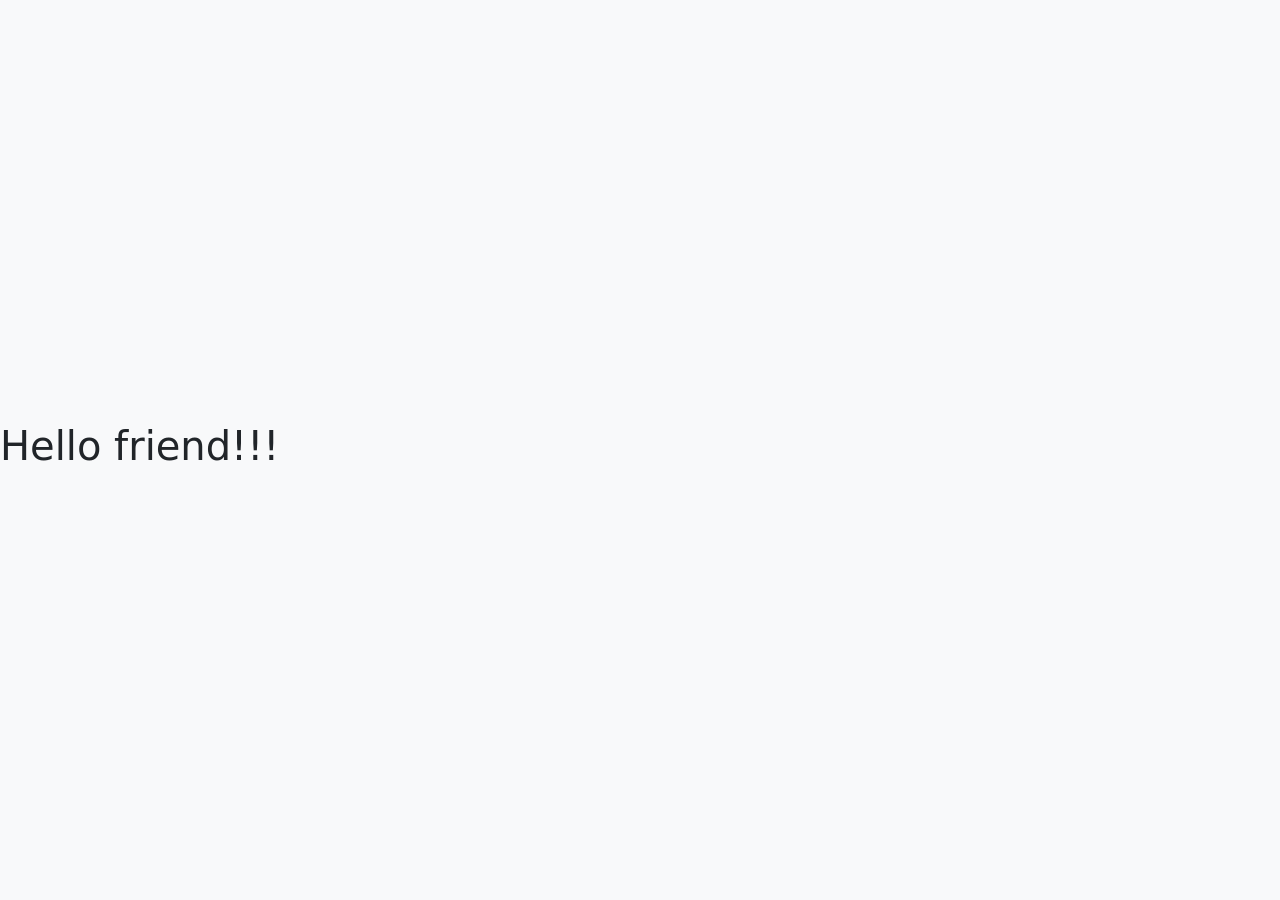
<file: src/main/resources/templates/index.html>
<!DOCTYPE html>
<html xmlns="http://www.w3.org/1999/xhtml"
      xmlns:th="https://www.thymeleaf.org"
      xmlns:sec="https://www.thymeleaf.org/thymeleaf-extras-springsecurity3"
      lang="en">
<head>
    <link href="https://cdn.jsdelivr.net/npm/bootstrap@5.3.8/dist/css/bootstrap.min.css" rel="stylesheet" integrity="sha384-sRIl4kxILFvY47J16cr9ZwB07vP4J8+LH7qKQnuqkuIAvNWLzeN8tE5YBujZqJLB" crossorigin="anonymous">
    <meta charset="utf-8">
    <meta name="viewport" content="width=device-width, initial-scale=1">
    <title>Home page</title>
</head>
<body class="bg-light d-flex align-items-center" style="min-height: 100vh;">
    <h1>Hello friend!!!</h1>

    <script src="https://cdn.jsdelivr.net/npm/bootstrap@5.3.8/dist/js/bootstrap.bundle.min.js"></script>
</body>
</html>
</file>
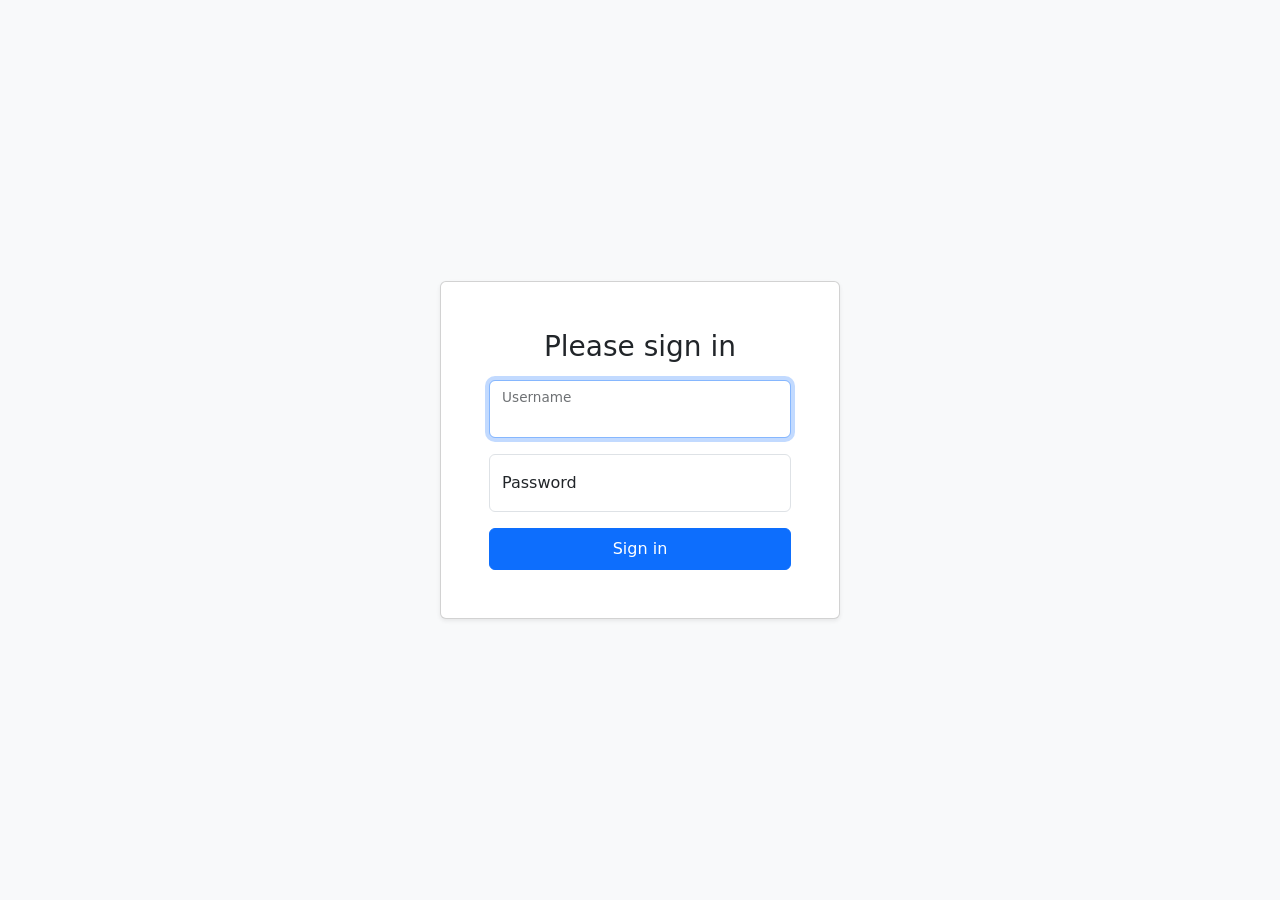
<file: src/main/resources/templates/login.html>
<!DOCTYPE html>
<html lang="en">
<head>
    <meta charset="utf-8">
    <meta name="viewport" content="width=device-width, initial-scale=1">
    <title>Login page</title>
    <link href="https://cdn.jsdelivr.net/npm/bootstrap@5.3.8/dist/css/bootstrap.min.css" rel="stylesheet">

    <style>
        body {
            background-color: #f8f9fa;
            min-height: 100vh;
            display: flex;
            align-items: center;
        }
        .login-container {
            max-width: 400px;
            margin: 0 auto;
        }
        .loading-spinner {
            display: none;
            width: 1rem;
            height: 1rem;
            border: 2px solid #f3f3f3;
            border-top: 2px solid #3498db;
            border-radius: 50%;
            animation: spin 1s linear infinite;
            margin-right: 8px;
        }
        @keyframes spin {
            0% { transform: rotate(0deg); }
            100% { transform: rotate(360deg); }
        }
    </style>
</head>
<body>
<div class="container">
    <div class="login-container">
        <div class="card shadow-sm">
            <div class="card-body p-4 p-md-5">
                <h1 class="h3 mb-3 fw-normal text-center">Please sign in</h1>

                <!-- ========== КОНТЕЙНЕР ДЛЯ СООБЩЕНИЙ ========== -->
                <div id="message-container"></div>

                <!-- ========== ФОРМА ЛОГИНА (без action) ========== -->
                <form id="login-form" method="post">
                    <div class="form-floating mb-3">
                        <input type="text"
                               class="form-control"
                               id="username"
                               name="username"
                               placeholder="name@example.com"
                               autofocus="autofocus"
                               required>
                        <label for="username">Username</label>
                    </div>

                    <div class="form-floating mb-3">
                        <input type="password"
                               class="form-control"
                               id="password"
                               name="password"
                               placeholder="Password"
                               required>
                        <label for="password">Password</label>
                    </div>

                    <button class="btn btn-primary w-100 py-2" type="submit" id="login-btn">
                        <span id="spinner" class="loading-spinner"></span>
                        <span id="btn-text">Sign in</span>
                    </button>
                </form>
            </div>
        </div>
    </div>
</div>

<script src="https://cdn.jsdelivr.net/npm/bootstrap@5.3.8/dist/js/bootstrap.bundle.min.js"></script>

<script>
    (function() {
        'use strict';

        const form = document.getElementById('login-form');
        const usernameInput = document.getElementById('username');
        const passwordInput = document.getElementById('password');
        const loginBtn = document.getElementById('login-btn');
        const btnText = document.getElementById('btn-text');
        const spinner = document.getElementById('spinner');
        const messageContainer = document.getElementById('message-container');

        /**
         * Показывает сообщение на странице
         */
        function showMessage(message, type = 'danger') {
            messageContainer.innerHTML = `
                    <div class="alert alert-${type} alert-dismissible fade show" role="alert">
                        ${message}
                        <button type="button" class="btn-close" data-bs-dismiss="alert" aria-label="Close"></button>
                    </div>
                `;
        }

        /**
         * Очищает сообщения
         */
        function clearMessages() {
            messageContainer.innerHTML = '';
        }

        /**
         * Устанавливает состояние кнопки (загрузка/готовность)
         */
        function setLoading(isLoading) {
            if (isLoading) {
                spinner.style.display = 'inline-block';
                btnText.textContent = 'Logging in...';
                loginBtn.disabled = true;
            } else {
                spinner.style.display = 'none';
                btnText.textContent = 'Sign in';
                loginBtn.disabled = false;
            }
        }

        /**
         * Получает CSRF-токен с сервера
         */
        async function fetchCsrfToken() {
            try {
                const response = await fetch('/api/auth/csrf', {
                    method: 'GET',
                    credentials: 'same-origin'
                });
                if (!response.ok) {
                    throw new Error('Failed to fetch CSRF token');
                }
                const data = await response.json();
                return data.csrfToken;
            } catch (error) {
                console.warn('Не удалось получить CSRF-токен:', error);
                return null;
            }
        }

        /**
         * Отправляет запрос на логин через Fetch
         */
        async function login(username, password, csrfToken) {
            const headers = {
                'Content-Type': 'application/json'
            };

            // Если CSRF-токен получен — добавляем в заголовок
            if (csrfToken) {
                headers['X-XSRF-TOKEN'] = csrfToken;
            }

            const response = await fetch('/api/auth/login', {
                method: 'POST',
                headers: headers,
                credentials: 'same-origin', // Отправляем cookies (JSESSIONID)
                body: JSON.stringify({ username, password })
            });

            if (!response.ok) {
                if (response.status === 401 || response.status === 403) {
                    throw new Error('Invalid username or password');
                }
                throw new Error(`Login failed: ${response.status} ${response.statusText}`);
            }

            return await response.json();
        }

        /**
         * Обработчик отправки формы
         */
        form.addEventListener('submit', async function(event) {
            event.preventDefault(); // Отменяем стандартную отправку

            const username = usernameInput.value.trim();
            const password = passwordInput.value.trim();

            // Базовая валидация
            if (!username || !password) {
                showMessage('Please enter both username and password', 'warning');
                return;
            }

            clearMessages();
            setLoading(true);

            try {
                // 1. Получаем CSRF-токен (если нужен)
                const csrfToken = await fetchCsrfToken();

                // 2. Отправляем логин
                const userData = await login(username, password, csrfToken);

                console.log('✅ Login successful:', userData);

                // 3. Проверяем роли и редиректим
                if (userData.roles && userData.roles.length > 0) {
                    // Если роли приходят как ID (например, 1 = USER, 2 = ADMIN)
                    // Или как строки "ROLE_ADMIN"
                    const hasAdminRole = userData.roles.includes(2) ||
                        userData.roles.includes('ADMIN');

                    if (hasAdminRole) {
                        window.location.href = '/admin';
                    } else {
                        window.location.href = '/user';
                    }
                } else {
                    window.location.href = '/';
                }

            } catch (error) {
                console.error('❌ Login error:', error);
                showMessage(error.message || 'Login failed. Please try again.', 'danger');
            } finally {
                setLoading(false);
            }
        });

        // Если на страницу перешли с параметром error или logout
        document.addEventListener('DOMContentLoaded', function() {
            const urlParams = new URLSearchParams(window.location.search);
            const error = urlParams.get('error');
            const logout = urlParams.get('logout');

            if (error === 'true') {
                showMessage('Invalid username or password', 'danger');
            }
            if (logout === 'true') {
                showMessage('You have been logged out successfully', 'success');
            }
        });

    })();
</script>
</body>
</html>
</file>
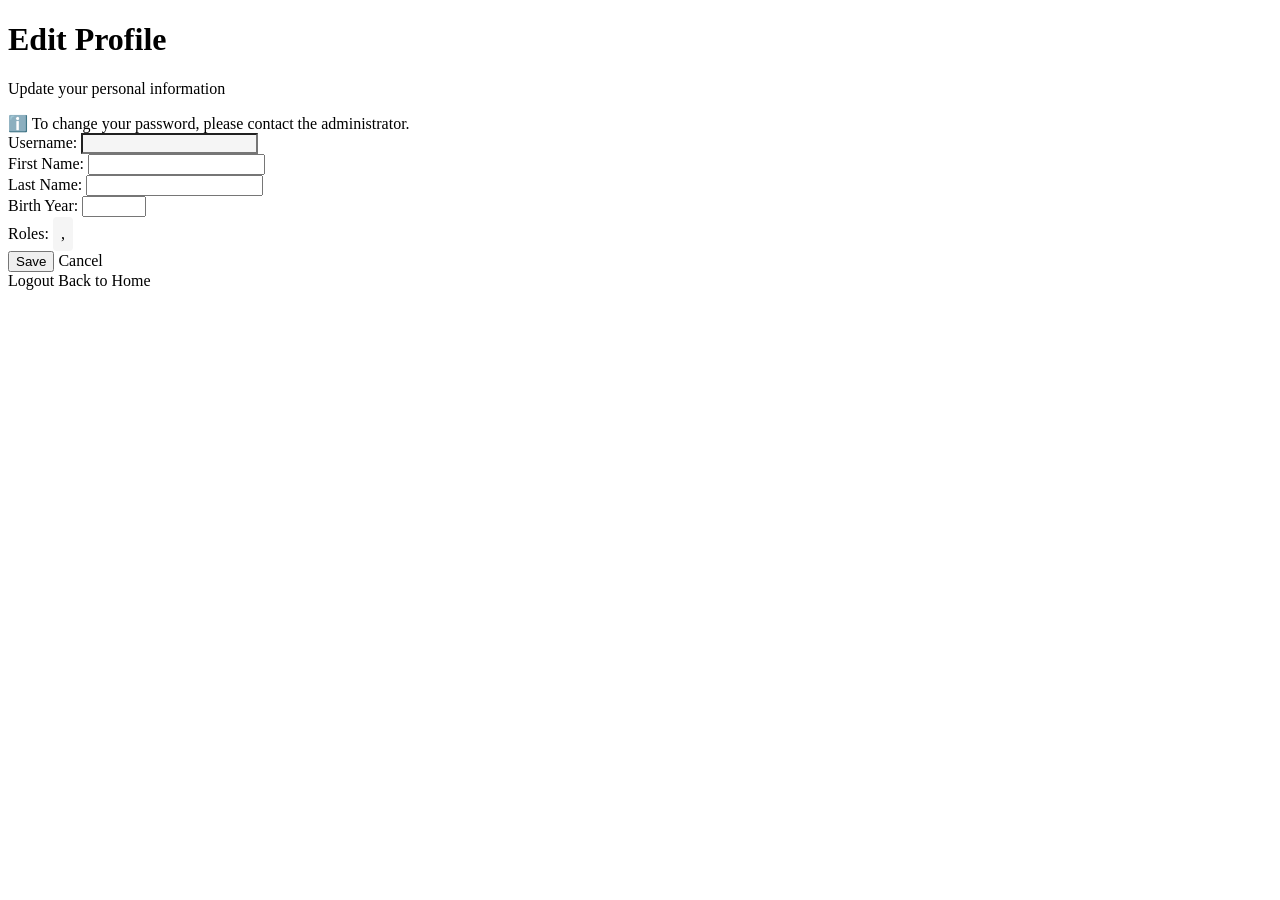
<file: src/main/resources/templates/user-edit.html>
<!DOCTYPE html>
<html xmlns:th="http://www.thymeleaf.org" lang="en">
<head>
    <meta charset="UTF-8">
    <title>Edit user profile</title>
    <link rel="stylesheet" th:href="@{/css/styles.css}" />
</head>
<body>
<div class="profile-container">
    <div class="profile-header">
        <h1>Edit Profile</h1>
        <p>Update your personal information</p>
    </div>

    <!-- Информационное сообщение о пароле -->
    <div class="info-message">
        <span>ℹ️ To change your password, please contact the administrator.</span>
    </div>

    <form th:action="@{/user/update}" th:object="${user}" method="post">
        <input type="hidden" th:field="*{id}" />

<!--        <input type="hidden" th:field="*{password}" />-->

        <div class="form-group">
            <label>Username:</label>
            <input type="text" th:field="*{username}" readonly
                   style="background-color: #f5f5f5; cursor: not-allowed;" />
        </div>

        <div class="form-group">
            <label>First Name:</label>
            <input type="text" th:field="*{firstName}" required />
        </div>

        <div class="form-group">
            <label>Last Name:</label>
            <input type="text" th:field="*{secondName}" required />
        </div>

        <div class="form-group">
            <label>Birth Year:</label>
            <input type="number" th:field="*{birthYear}" required min="1900" max="2026" />
        </div>

        <!-- Неизменяемые поля (показываем только для информации) -->
        <div class="form-group">
            <label>Roles:</label>
            <div style="display: inline-block; padding: 8px; background-color: #f5f5f5; border-radius: 4px;">
                <span th:each="role, iterStat : ${user.roles}">
                    <span th:text="${role.name}"></span><span th:unless="${iterStat.last}">, </span>
                </span>
            </div>
        </div>

        <div class="form-actions">
            <button type="submit" class="btn btn-submit">Save</button>
            <a th:href="@{/user}" class="btn btn-cancel">Cancel</a>
        </div>
    </form>

    <div class="actions">
        <a th:href="@{/logout}" class="btn btn-delete">Logout</a>
        <a th:href="@{/}" class="btn btn-back">Back to Home</a>
    </div>
</div>
</body>
</html>
</file>
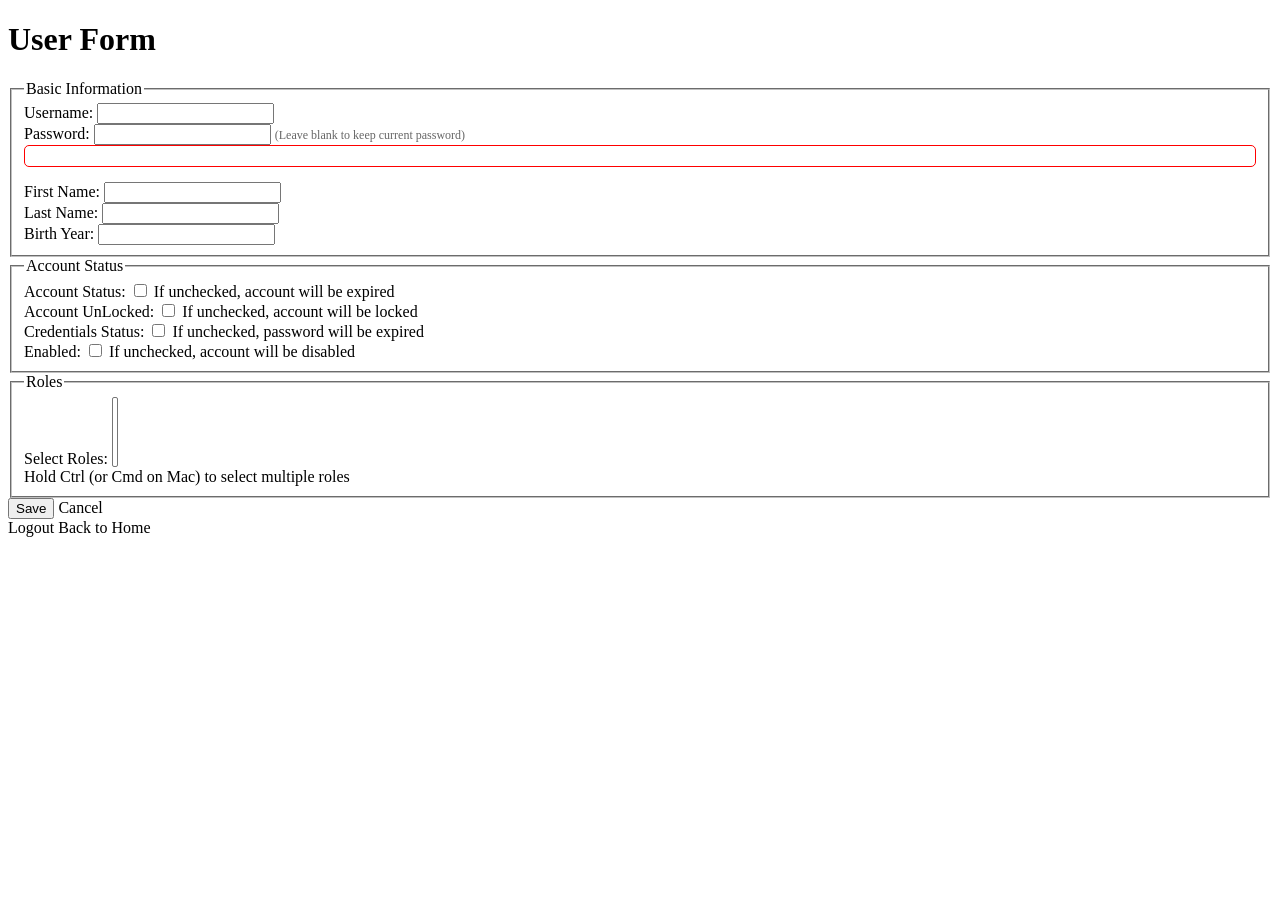
<file: src/main/resources/templates/user-form.html>
<!DOCTYPE html>
<html xmlns:th="http://www.thymeleaf.org" lang="en">
<head>
    <meta charset="UTF-8">
    <title th:text="${user.id == null ? 'Add New User' : 'Edit User'}">User Form</title>
    <link rel="stylesheet" th:href="@{/css/styles.css}" />
</head>
<body>
<h1 th:text="${user.id == null ? 'Add New User' : 'Edit User'}">User Form</h1>

<form th:action="@{/admin/save}" th:object="${user}" method="post">
    <fieldset class="fieldset-group">
        <legend>Basic Information</legend>

        <input type="hidden" th:field="*{id}" />

        <div class="form-group">
            <label>Username:</label>
            <input type="text" th:field="*{username}" required />
        </div>

        <div class="form-group">
            <label>Password:</label>
            <input type="password" th:field="*{password}" />
            <span th:if="${user.id != null}" style="font-size: 12px; color: #666;">
                (Leave blank to keep current password)
            </span>
        </div>

        <div th:if="${errorMessage}" class="error-message"
             th:text="${errorMessage}"
             style="color: red; margin-bottom: 15px; padding: 10px; border: 1px solid red; border-radius: 5px;">
        </div>

        <div class="form-group">
            <label>First Name:</label>
            <input type="text" th:field="*{firstName}" required />
        </div>

        <div class="form-group">
            <label>Last Name:</label>
            <input type="text" th:field="*{secondName}" required />
        </div>

        <div class="form-group">
            <label>Birth Year:</label>
            <input type="number" th:field="*{birthYear}" required />
        </div>
    </fieldset>

    <fieldset class="fieldset-group">
        <legend>Account Status</legend>

        <div class="checkbox-group">
            <label>Account Status:</label>
            <input type="checkbox" th:field="*{accountNonExpired}" />
            <span class="hint-text">If unchecked, account will be expired</span>
        </div>

        <div class="checkbox-group">
            <label>Account UnLocked:</label>
            <input type="checkbox" th:field="*{accountNonLocked}" />
            <span class="hint-text">If unchecked, account will be locked</span>
        </div>

        <div class="checkbox-group">
            <label>Credentials Status:</label>
            <input type="checkbox" th:field="*{credentialsNonExpired}" />
            <span class="hint-text">If unchecked, password will be expired</span>
        </div>

        <div class="checkbox-group">
            <label>Enabled:</label>
            <input type="checkbox" th:field="*{enabled}" />
            <span class="hint-text">If unchecked, account will be disabled</span>
        </div>
    </fieldset>

    <fieldset class="fieldset-group">
        <legend>Roles</legend>

        <div class="form-group">
            <label>Select Roles:</label>
            <select name="roleIds" multiple="multiple">
                <option th:each="role : ${allRoles}"
                        th:value="${role.id}"
                        th:text="${role.name}"
                        th:selected="${user.roles.contains(role)}">
                </option>
            </select>
            <div class="role-help">
                Hold Ctrl (or Cmd on Mac) to select multiple roles
            </div>
        </div>
    </fieldset>

    <div class="actions">
        <button type="submit" class="btn btn-submit">Save</button>
        <a th:href="@{/admin}" class="btn btn-cancel">Cancel</a>
    </div>
</form>

<div class="actions">
    <a th:href="@{/logout}" class="btn btn-delete">Logout</a>
    <a th:href="@{/}" class="btn btn-back">Back to Home</a>
</div>
</body>
</html>
</file>
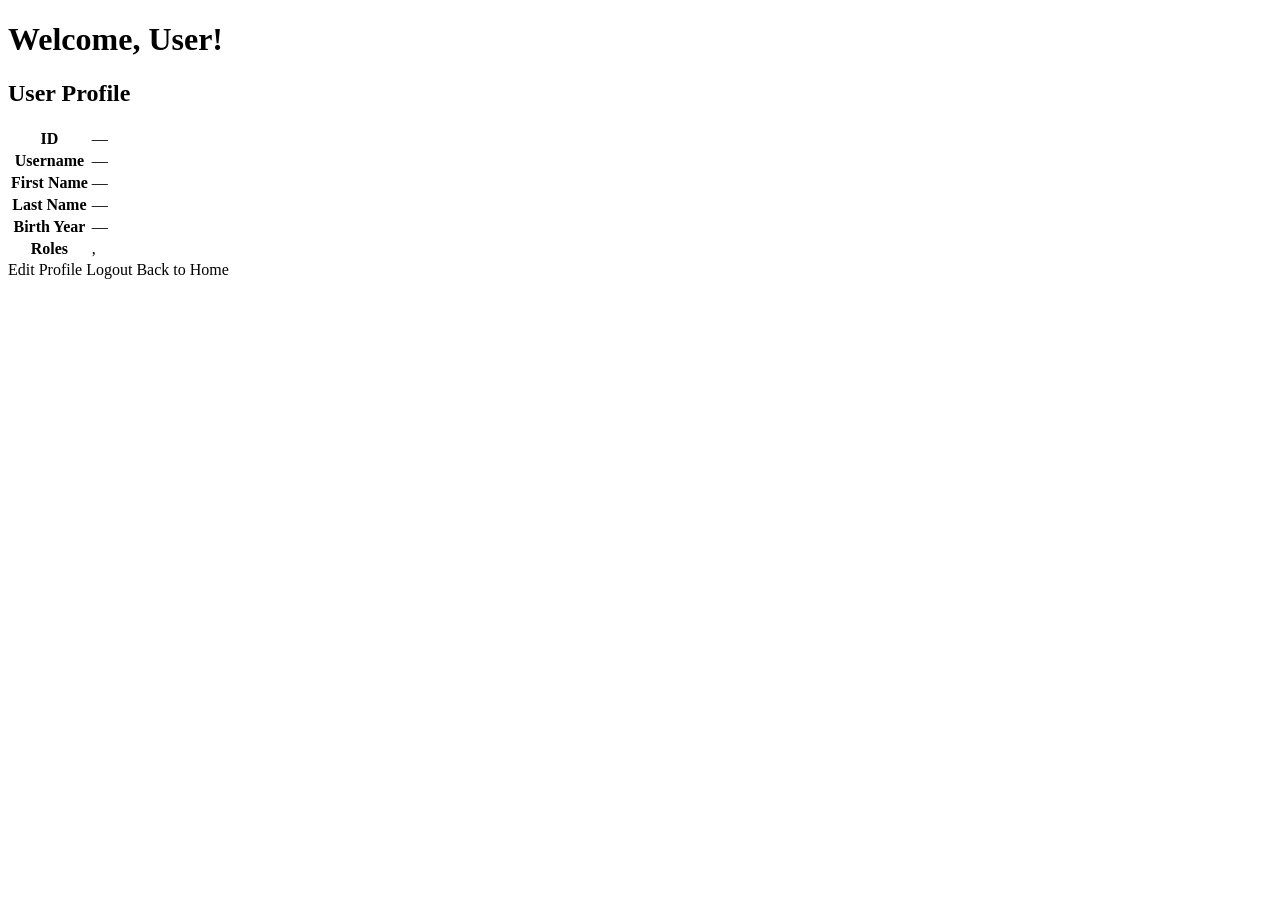
<file: src/main/resources/templates/user.html>
<!DOCTYPE html>
<html xmlns="http://www.w3.org/1999/xhtml" xmlns:th="https://www.thymeleaf.org" xmlns:sec="https://www.thymeleaf.org/thymeleaf-extras-springsecurity3">
<head>
    <meta charset="UTF-8">
    <title>Spring Security Example</title>
    <link rel="stylesheet" th:href="@{/css/styles.css}" />
</head>
<body>
<h1>Welcome, <span sec:authentication="name">User</span>!</h1>
<h2>User Profile</h2>
<table>
    <tr>
        <th>ID</th>
        <td th:text="${user.id}">—</td>
    </tr>
    <tr>
        <th>Username</th>
        <td th:text="${user.username}">—</td>
    </tr>
    <tr>
        <th>First Name</th>
        <td th:text="${user.firstName}">—</td>
    </tr>
    <tr>
        <th>Last Name</th>
        <td th:text="${user.secondName}">—</td>
    </tr>
    <tr>
        <th>Birth Year</th>
        <td th:text="${user.birthYear}">—</td>
    </tr>
    <tr>
        <th>Roles</th>
        <td>
            <span th:each="role, iterStat : ${user.roles}">
                <span th:text="${role.name}"></span><span th:unless="${iterStat.last}">, </span>
            </span>
        </td>
    </tr>
</table>

<div class="actions">
    <a th:href="@{/user/edit}" class="btn btn-edit">Edit Profile</a>
    <a th:href="@{/logout}" class="btn btn-delete">Logout</a>
    <a th:href="@{/}" class="btn btn-back">Back to Home</a>
</div>

</body>
</html>
</file>
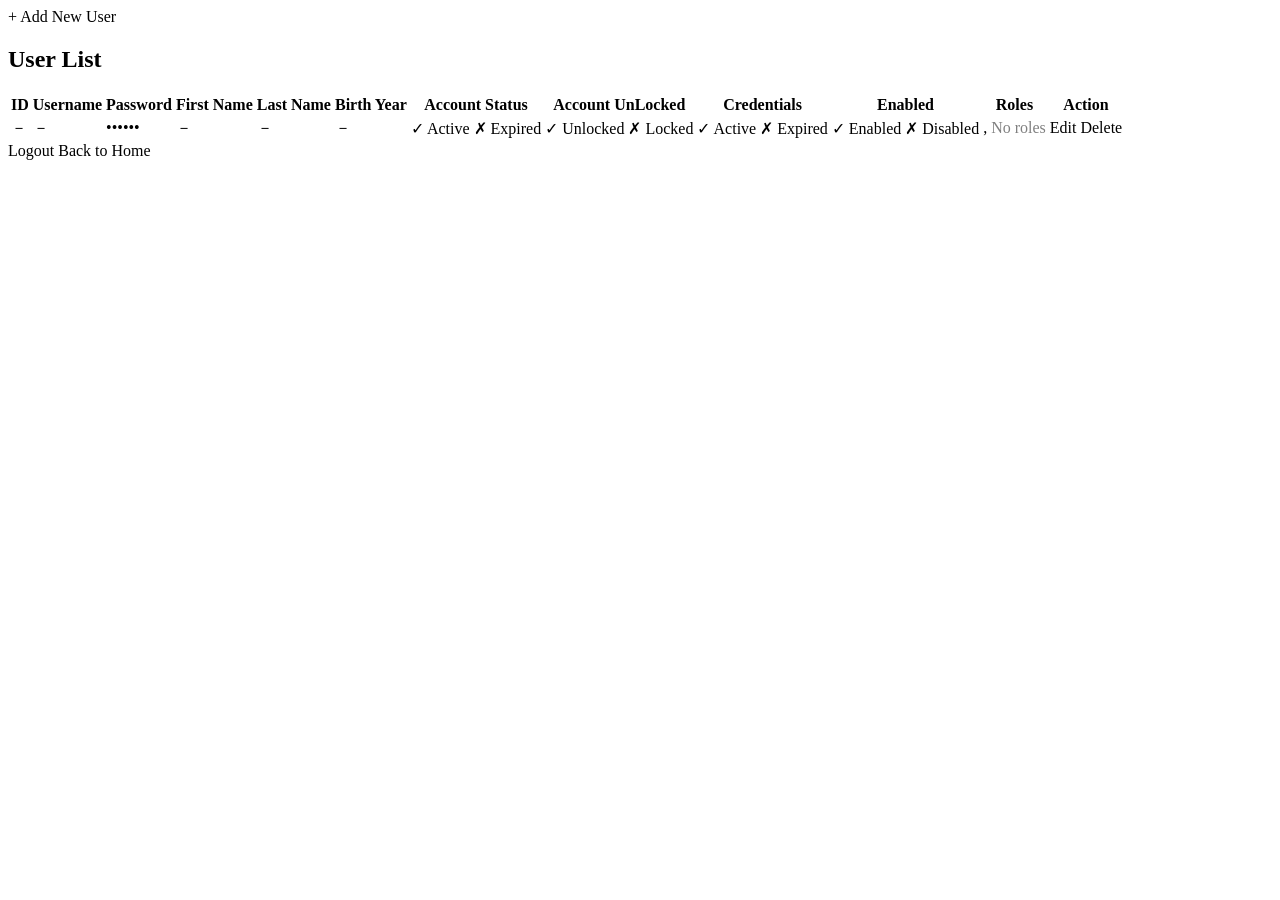
<file: src/main/resources/templates/users.html>
<!DOCTYPE html>
<html xmlns:th="http://www.thymeleaf.org" lang="en">
<head>
    <meta charset="UTF-8">
    <title>User Management</title>
    <link rel="stylesheet" th:href="@{/css/styles.css}" />
</head>
<body>
<a th:href="@{/admin/new}" class="btn btn-add">+ Add New User</a>
<h2>User List</h2>
<table>
    <thead>
    <tr>
        <th>ID</th>
        <th>Username</th>
        <th>Password</th>
        <th>First Name</th>
        <th>Last Name</th>
        <th>Birth Year</th>
        <th>Account Status</th>
        <th>Account UnLocked</th>
        <th>Credentials</th>
        <th>Enabled</th>
        <th>Roles</th>
        <th>Action</th>
    </tr>
    </thead>
    <tbody>
    <tr th:each="user : ${users}">
        <td th:text="${user.id}">－</td>
        <td th:text="${user.username}">－</td>
        <td>••••••</td>
        <td th:text="${user.firstName}">－</td>
        <td th:text="${user.secondName}">－</td>
        <td th:text="${user.birthYear}">－</td>

        <!-- Статус Account Non Expired -->
        <td>
            <span th:if="${user.accountNonExpired}" class="status-active">✓ Active</span>
            <span th:unless="${user.accountNonExpired}" class="status-inactive">✗ Expired</span>
        </td>

        <!-- Статус Account Non Locked -->
        <td>
            <span th:if="${user.accountNonLocked}" class="status-active">✓ Unlocked</span>
            <span th:unless="${user.accountNonLocked}" class="status-inactive">✗ Locked</span>
        </td>

        <!-- Статус Credentials Non Expired -->
        <td>
            <span th:if="${user.credentialsNonExpired}" class="status-active">✓ Active</span>
            <span th:unless="${user.credentialsNonExpired}" class="status-inactive">✗ Expired</span>
        </td>

        <!-- Статус Enabled -->
        <td>
            <span th:if="${user.enabled}" class="status-active">✓ Enabled</span>
            <span th:unless="${user.enabled}" class="status-inactive">✗ Disabled</span>
        </td>

        <!-- Roles -->
        <td>
                    <span th:each="role, iterStat : ${user.roles}">
                        <span th:text="${role.name}"></span><span th:unless="${iterStat.last}">, </span>
                    </span>
            <span th:if="${#lists.isEmpty(user.roles)}" style="color: gray;">No roles</span>
        </td>

        <td>
            <div class="actions">
                <!-- Кнопка редактирования -->
                <a th:href="@{/admin/edit(id=${user.id})}"
                   class="btn btn-edit">Edit</a>

                <!-- Кнопка удаления (с JavaScript подтверждением) -->
                <a th:href="@{/admin/delete(id=${user.id})}"
                   class="btn btn-delete"
                   onclick="return confirm('Are you sure you want to delete this user?')">Delete</a>
            </div>
        </td>
    </tr>
    </tbody>
</table>

<div class="actions">
    <a th:href="@{/logout}" class="btn btn-delete">Logout</a>
    <a th:href="@{/}" class="btn btn-back">Back to Home</a>
</div>
</body>
</html>
</file>
